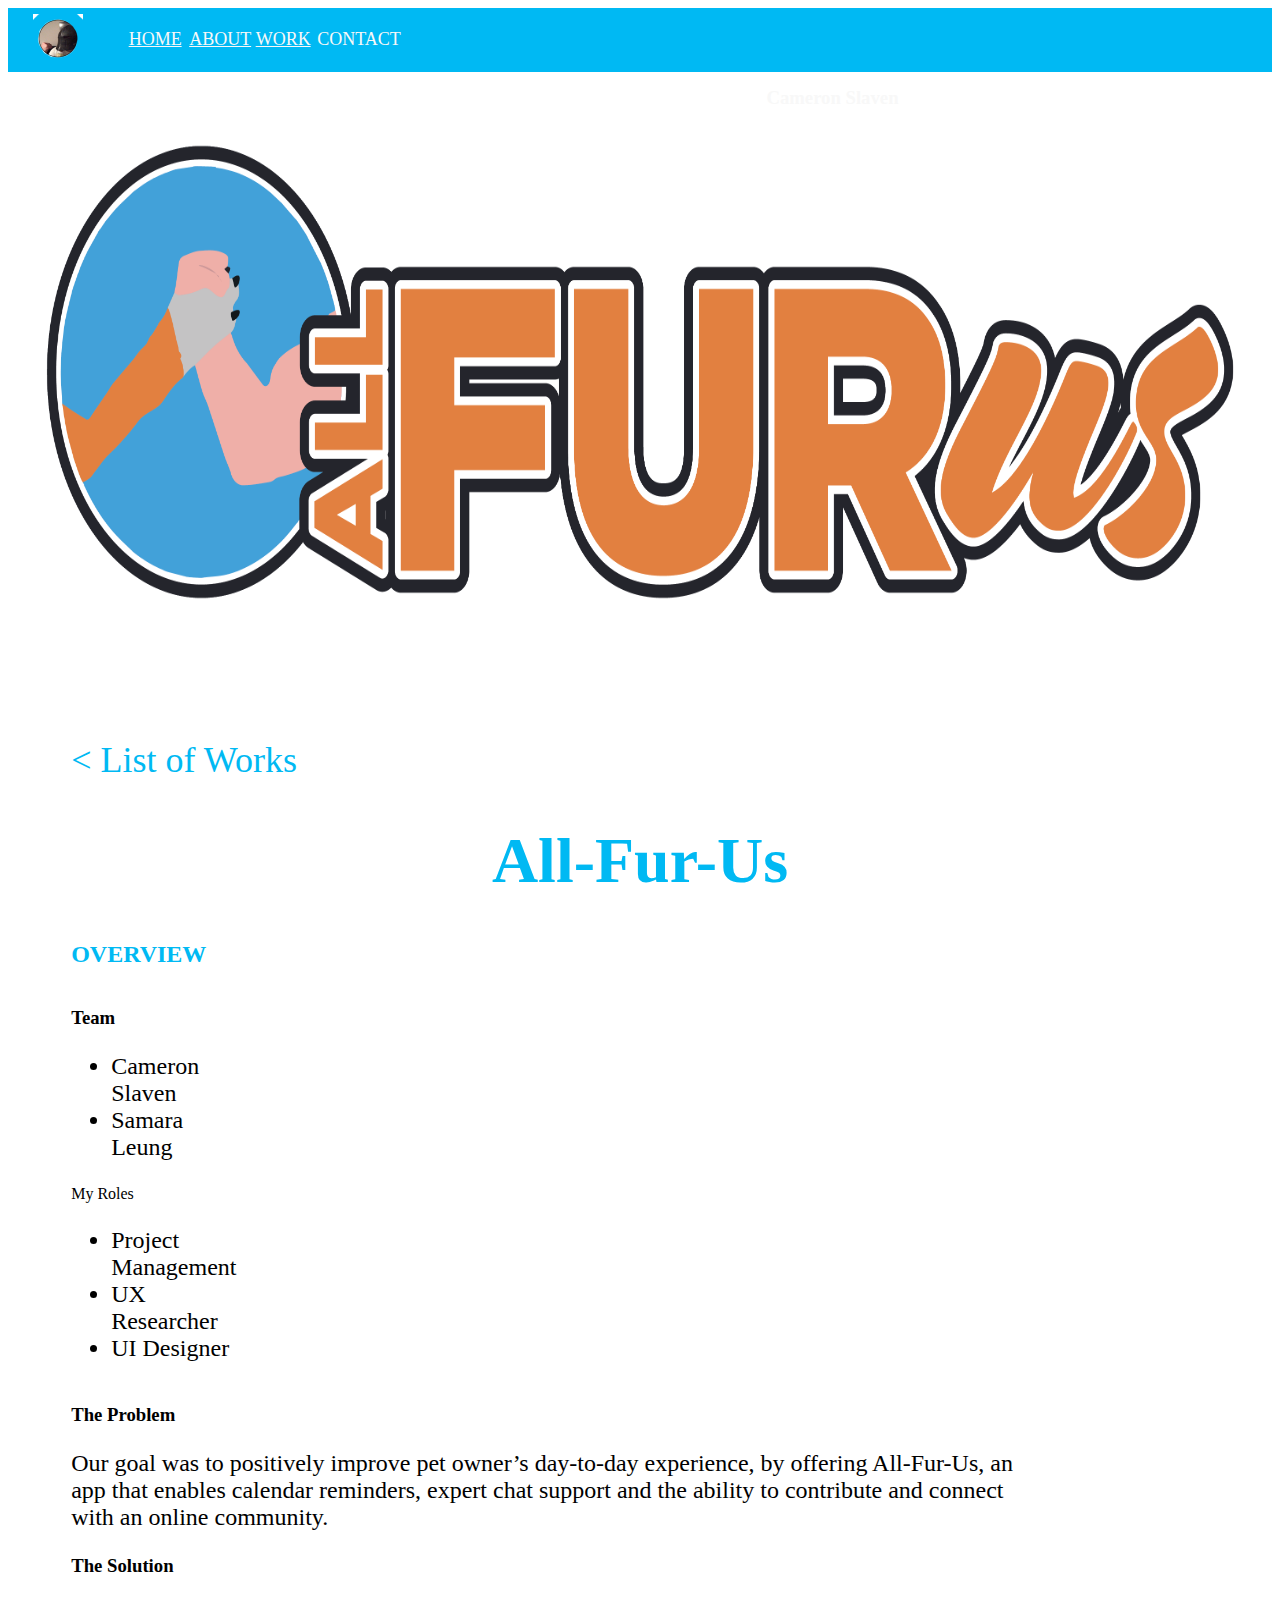
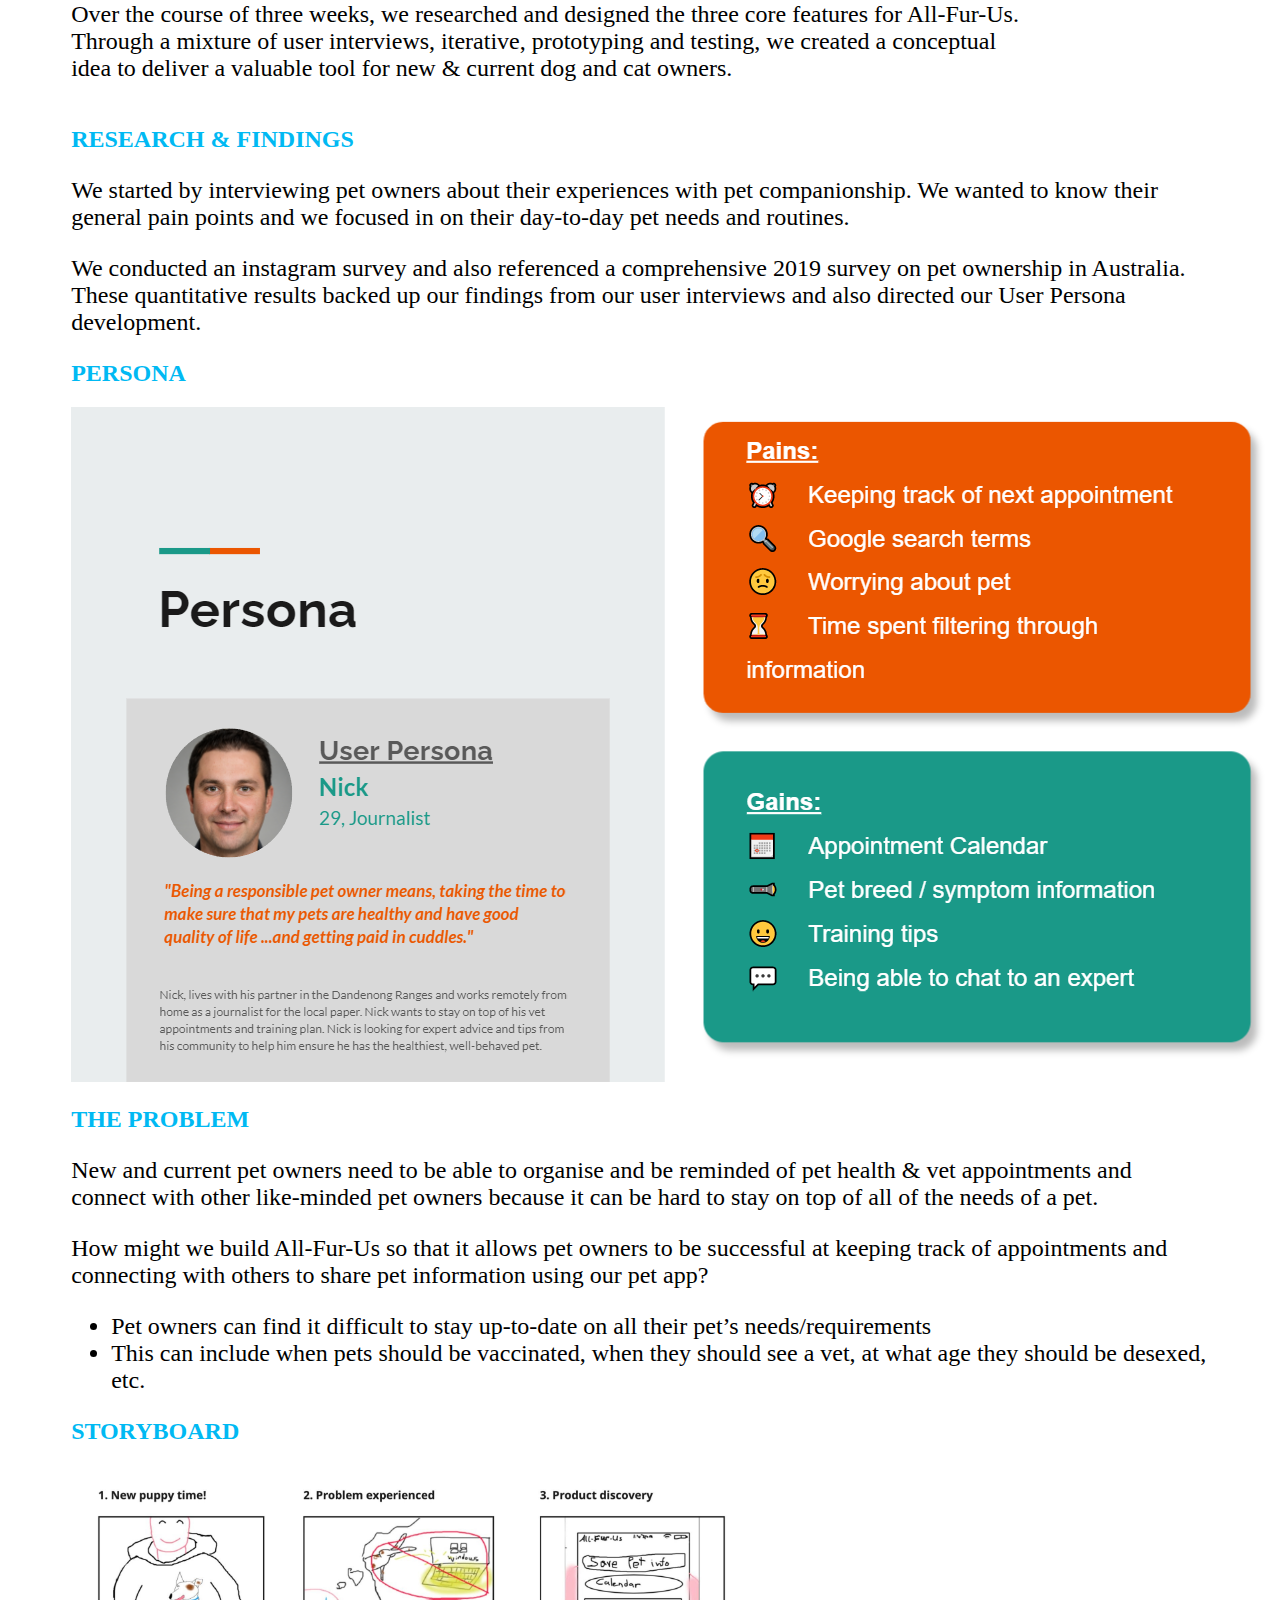
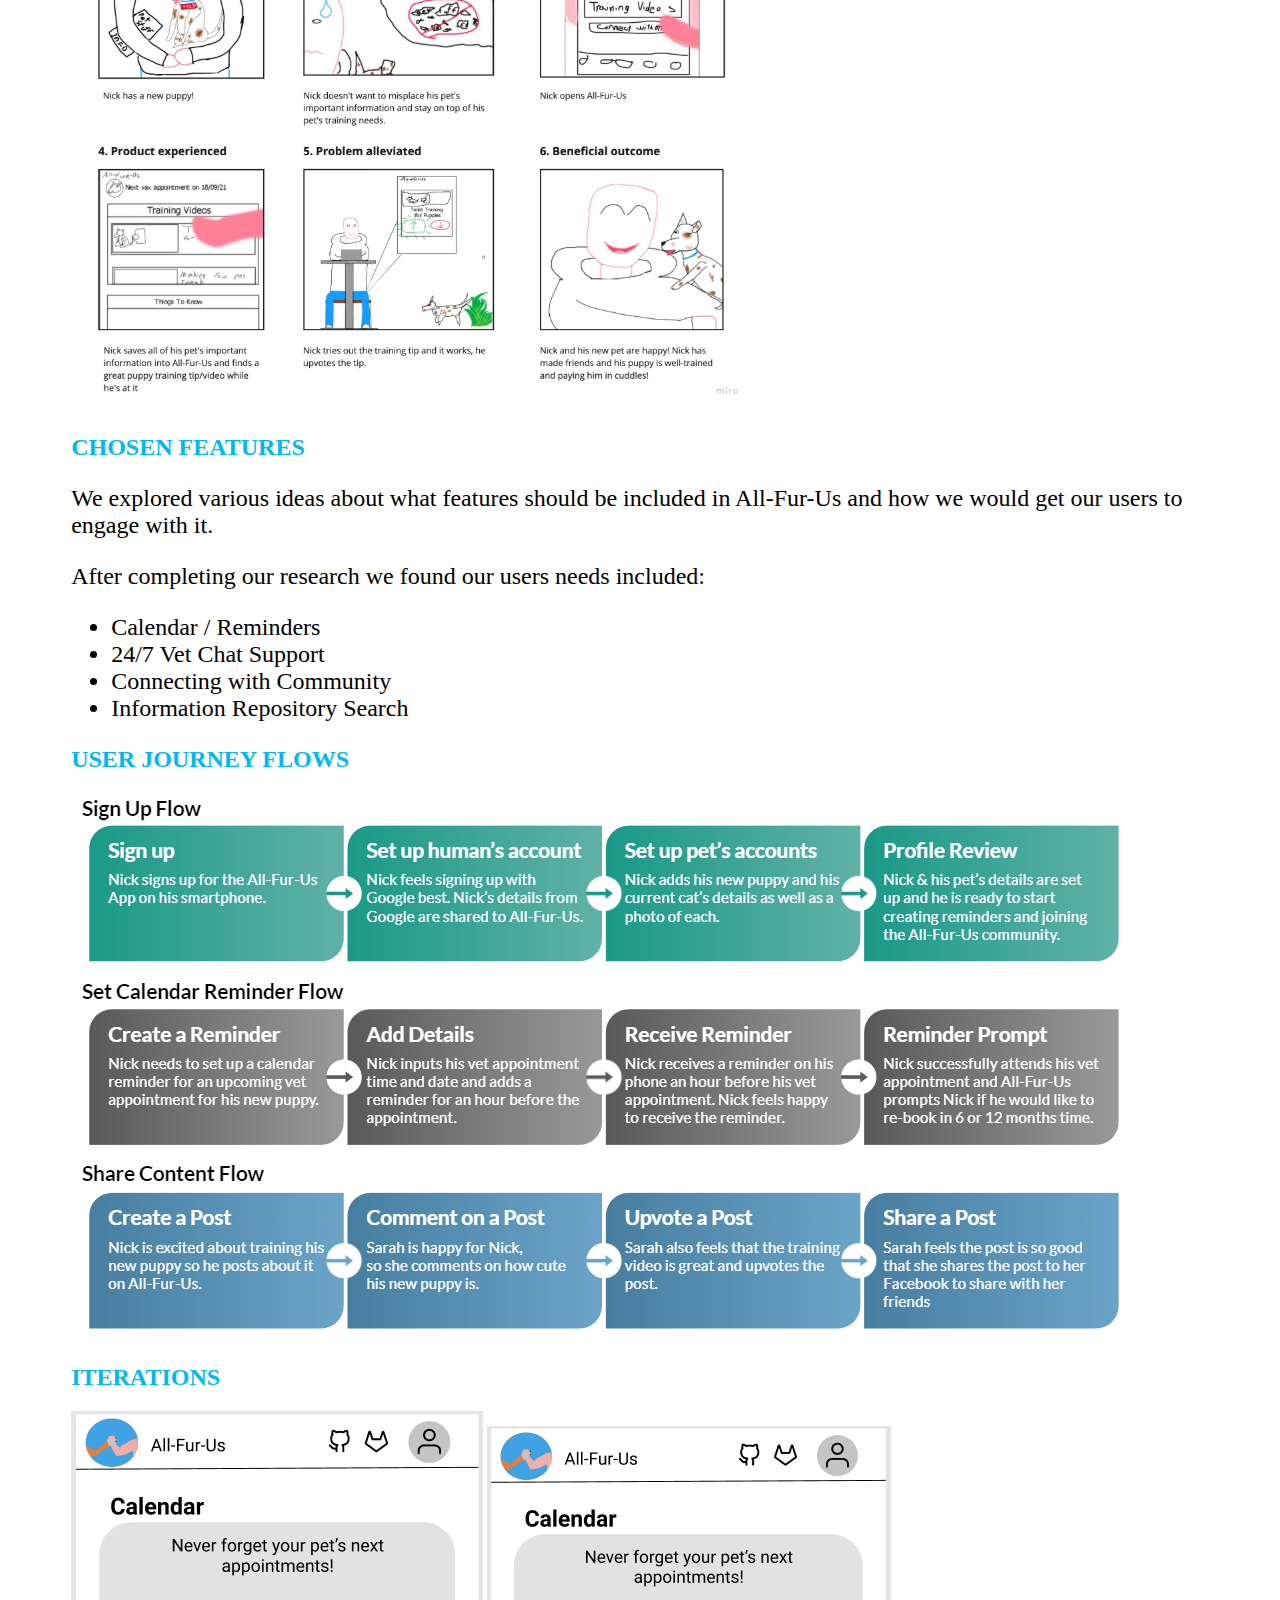
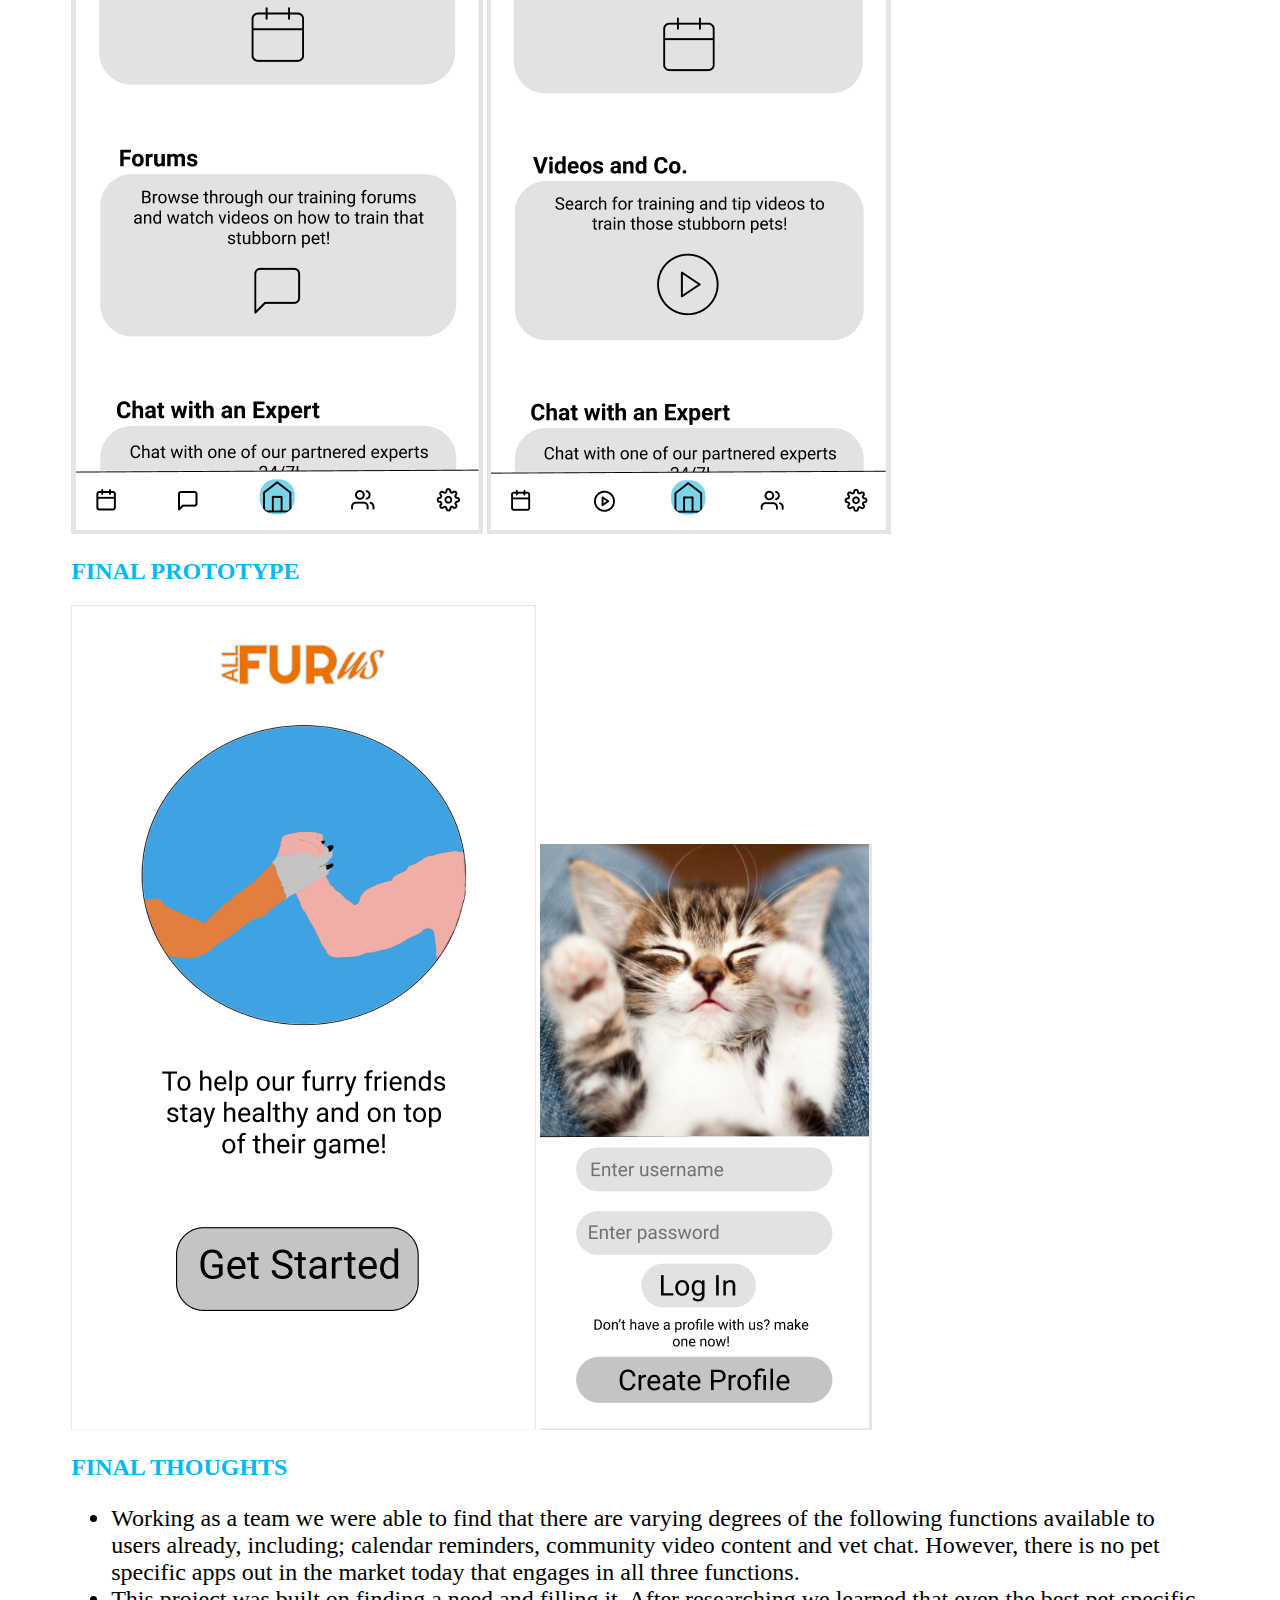
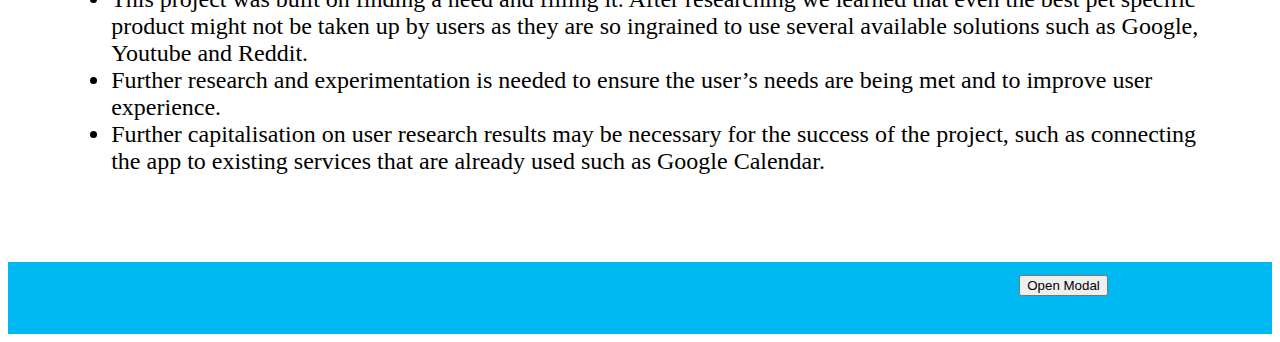
<file: allfurus.html>
<!DOCTYPE html>
<html>
    <head>
        <title>Cameron's Portfolio</title>
        <script src="js/index.js"></script>
        <script async src="https://www.googletagmanager.com/gtag/js?id=G-SYEBNMR1ED"></script>
    <script>
        window.dataLayer = window.dataLayer || [];
            function gtag(){dataLayer.push(arguments);}
            gtag('js', new Date());
          
            gtag('config', 'G-SYEBNMR1ED');
  (function(h,o,t,j,a,r){
              h.hj=h.hj||function(){(h.hj.q=h.hj.q||[]).push(arguments)};
              h._hjSettings={hjid:2651388,hjsv:6};
              a=o.getElementsByTagName('head')[0];
              r=o.createElement('script');r.async=1;
              r.src=t+h._hjSettings.hjid+j+h._hjSettings.hjsv;
              a.appendChild(r);
    })(window,document,'https://static.hotjar.com/c/hotjar-','.js?sv=');
    </script>
        <link rel="stylesheet" href="./css/index.css">
    </head>
    <body>
        <section id="main grid-container">
        <header class="navigation gridA1">
            <div class="inline-block logo"><img src="./images/logo.png" width="50px" height="50px"></div>
            <nav class="inline-block">
                    <div class="ln"><a href="home.html">HOME</a></div>
                    <div class="ln"><a href="./index.html">ABOUT</a></div>
                    <div class="ln"><a href="work.html">WORK</a></div>
                    <div class="ln">CONTACT</div>
                                </nav>
            
            <div class="name">
                     <h3>Cameron Slaven</h3>
            </div>
        </header>

<!--Navbar-->
            <div id="sideNav" class="sidenav gridA2">
                <a href="javascript:void(0)" class="close" onclick="closeN()">&gt;</a>
                <h1>List of Works</h1>
                <div class="flex-sidenav">
                    <a href="./work.html" class="works">VOIDEN</a>
                    <a href="#" class="works">APOCAPONIES</a>
                    <a href="#" class="works">SILVERSUN PICTURES</a>
                    <a href="#" class="works">SPACEMAN WITH FLOWER</a>
                    <a href="allfurus.html" class="works">ALL FUR US</a>
                </div>
            </div>

<!--Main body section-->
<img src="./images/allfurus.png"  height="600px" width="100%">
<main class="allFurUs">

    <span style="color: #00B9F3; cursor: pointer; font-size: 36px;" onclick="openN()">&lt;  List of Works</span>
    <h1 style="color: #00B9F3; font-size: 64px; text-align: center;" >All-Fur-Us</h1>
    <section class="caseStudy">
    <h2>OVERVIEW</h2>
    <div class="left">
<h3>Team</h3>
<p>
    <ul>
        <li>Cameron Slaven</li>
        <li>Samara Leung</li>
    </ul>
    My Roles
    <ul>
        <li>Project Management</li>
        <li>UX Researcher</li>
        <li>UI Designer</li>
    </ul>
</p>
    </div>
    <div class="right">
<h3>The Problem</h3>
<p>Our goal was to positively improve pet owner’s day-to-day experience, by offering All-Fur-Us, an app that enables calendar reminders, expert chat support and the ability to contribute and connect with an online community.</p>
<h3>The Solution</h3>
<p>Over the course of three weeks, we researched and designed the three core features for All-Fur-Us. Through a mixture of user interviews, iterative, prototyping and testing, we created a conceptual idea to deliver a valuable tool for new & current dog and cat owners.
</p>
    </div>
</section>
<section>
     <h2>RESEARCH & FINDINGS</h2>
     <p>We started by interviewing pet owners about their experiences with pet companionship. We wanted to know their general pain points and we focused in on their day-to-day pet needs and routines.
     </p>
     <p>We conducted an instagram survey and also referenced a comprehensive 2019 survey on pet ownership in Australia. These quantitative results backed up our findings from our user interviews and also directed our User Persona development.
     </p>
</section>
<section>
    <h2>PERSONA</h2>
    <img src="images/AFUpersona.PNG" style="justify-content: center;">
</section>
<section>
    <h2>THE PROBLEM</h2>
    <p>New and current pet owners need to be able to organise and be reminded of pet health 
        & vet appointments and connect with other like-minded pet owners because it can be hard to stay on top of all of the needs of a pet.
    </p>
    <p>How might we build All-Fur-Us so that it allows pet owners to be successful at keeping track 
        of appointments and connecting with others 
        to share pet information using our pet app?
        <ul>
            <li>Pet owners can find it difficult to stay up-to-date on all their pet’s needs/requirements</li>
            <li>This can include when pets should be vaccinated, when they should see a vet, at what age they should be desexed, etc.</li>
        </ul>
    </p>
</section>
<section>
    <h2>STORYBOARD</h2>
    <img src="./images/AFUstoryboard.png" style="width: 60%; justify-content: center;">
</section>
<section>
    <h2>CHOSEN FEATURES</h2>
    <p>We explored various ideas about what features should be included in All-Fur-Us and how we would get our users to engage with it. </p>
    <p>After completing our research we found our users needs included:</p>
    <ul>
        <li>Calendar / Reminders</li>
        <li>24/7 Vet Chat Support</li>
        <li>Connecting with Community</li>
        <li>Information Repository Search</li>
    </ul>
</section>
<section>
    <h2>USER JOURNEY FLOWS</h2>
    <img src="./images/AFUuserflow.PNG" style="justify-content: center;">
</section>
<section>
    <h2>ITERATIONS</h2>
    <img src="./images/AFUiter1.png">
    <img src="./images/AFUiter2.png">
</section>
<section>
    <h2>FINAL PROTOTYPE</h2>
    <img src="./images/afufinal.png">
    <img src="./images/AFUlogin.png">
</section>
<section>
    <h2>FINAL THOUGHTS</h2>
    <ul>
        <li>Working as a team we were able to find that there are varying degrees of the following functions available to users already, including; calendar reminders, community video content and vet chat.  However, there is no pet specific apps out in the market today that engages in all three functions. </li>
        <li>This project was built on finding a need and filling it. After researching we learned that even the best pet specific product might not be taken up by users as they are so ingrained to use several available solutions such as Google, Youtube and Reddit.</li>
        <li>Further research and experimentation is needed to ensure the user’s needs are being met and 
            to improve user experience.</li>
        <li>Further capitalisation on user research results may be necessary for the success of the project, such as connecting the app to existing services that are already used such as Google Calendar.</li>
   
    </ul>
</section>
</main>
            <footer class="foot gridA4">
                <div class="contact">
                   <!-- Trigger/Open The Modal -->
    <button id="myBtn">Open Modal</button>
    
    <!-- The Modal -->
    <div id="myModal" class="modal">
    
      <!-- Modal content -->
      <div class="modal-content">
        <span class="close">&times;</span>
        <p>Some text in the Modal..</p>
      </div>
    
    </div>
                </div>   
               </footer>
    
    
            </section>
            
            </body>
    </html>
</file>
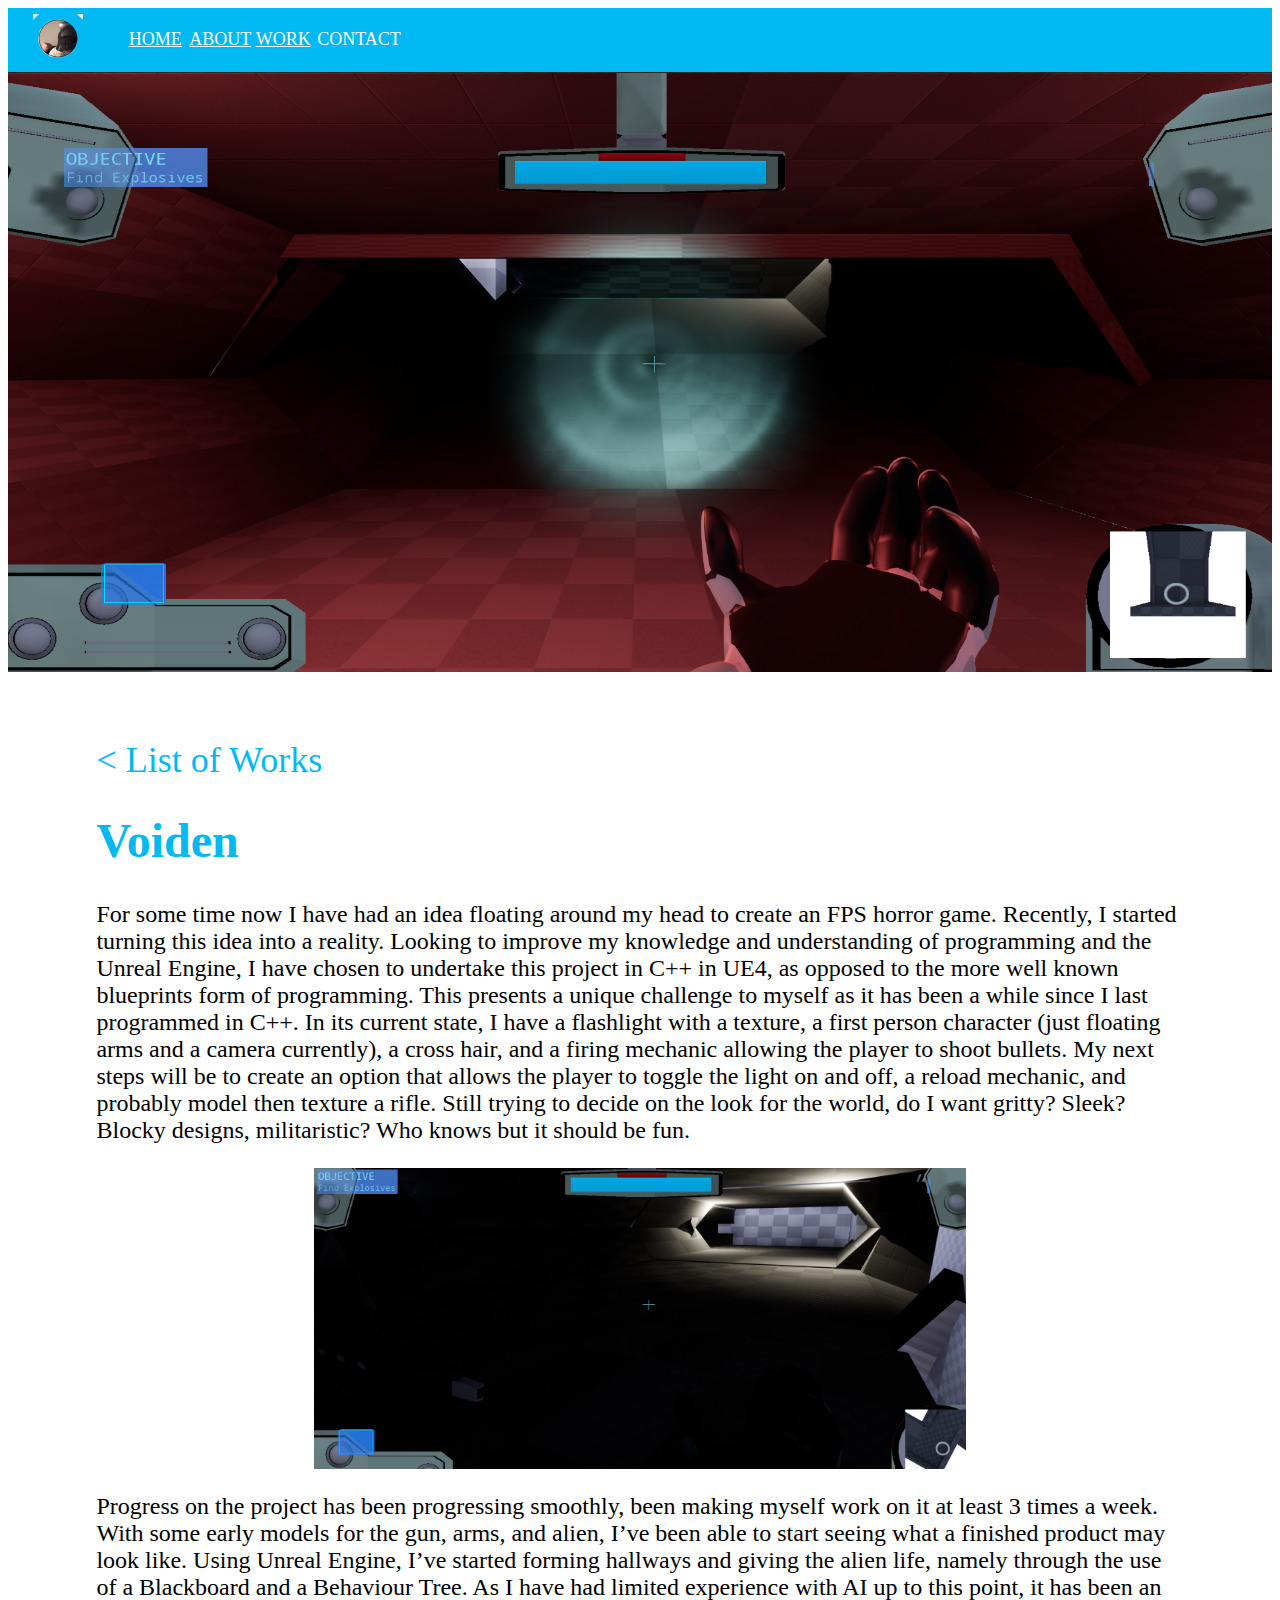
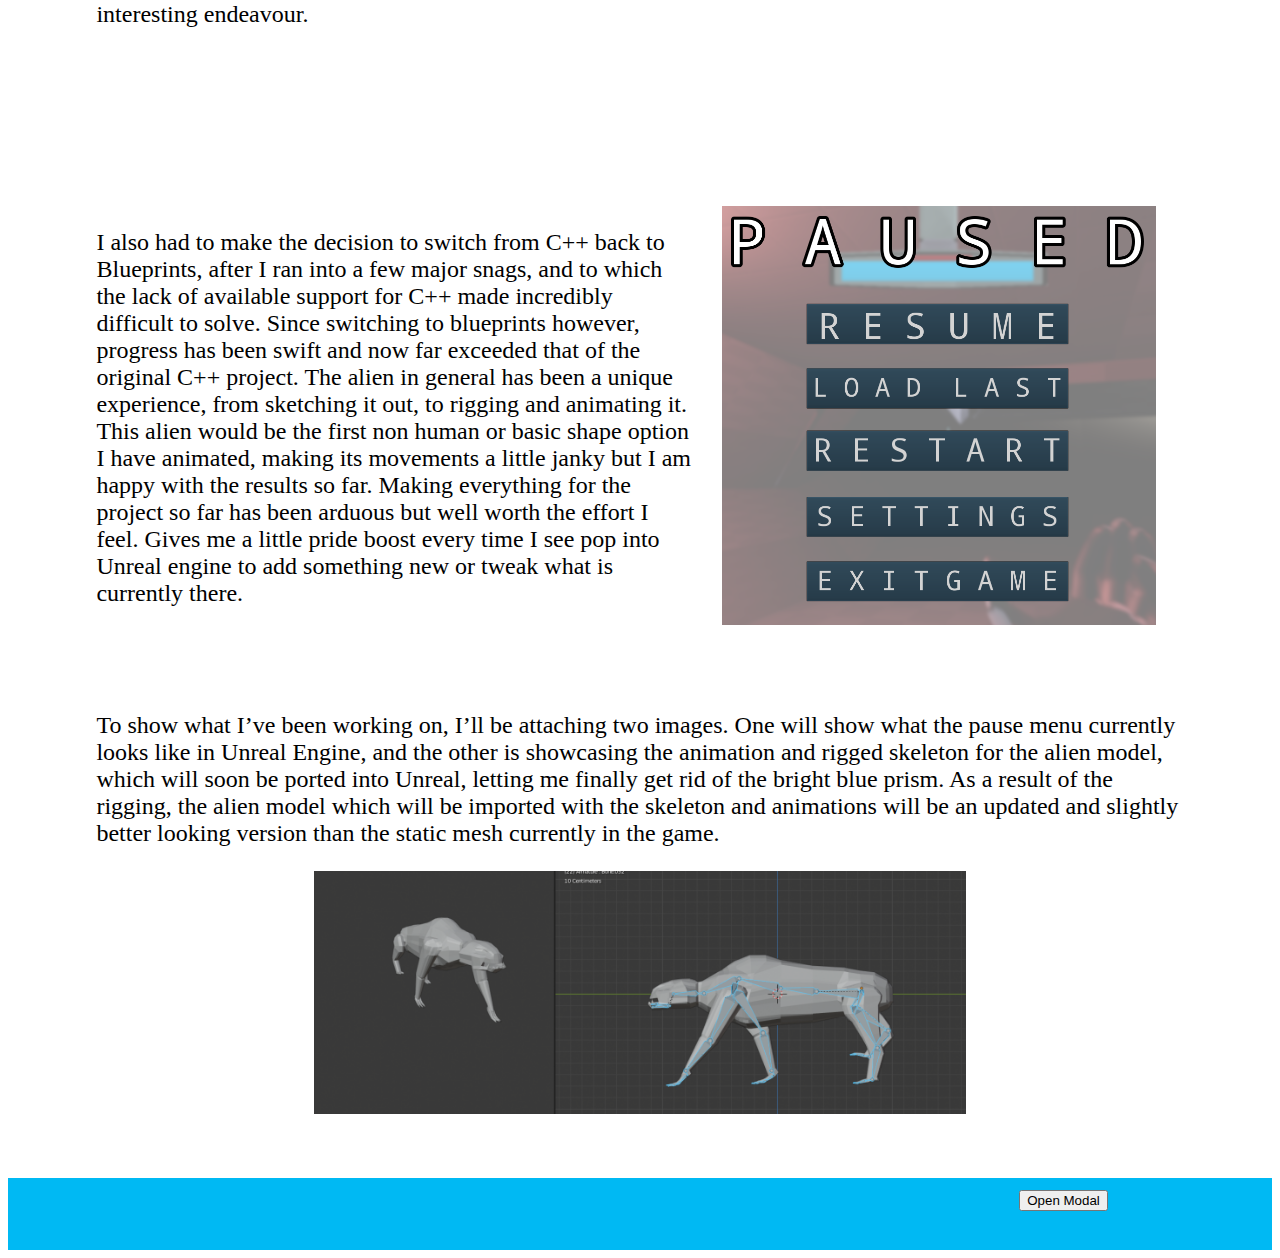
<file: work.html>
<!DOCTYPE html>
<html>
    <head>
        <title>Cameron's Portfolio</title>
        <script src="js/index.js"></script>
        <script async src="https://www.googletagmanager.com/gtag/js?id=G-SYEBNMR1ED"></script>
    <script>
        window.dataLayer = window.dataLayer || [];
            function gtag(){dataLayer.push(arguments);}
            gtag('js', new Date());
          
            gtag('config', 'G-SYEBNMR1ED');
  (function(h,o,t,j,a,r){
              h.hj=h.hj||function(){(h.hj.q=h.hj.q||[]).push(arguments)};
              h._hjSettings={hjid:2651388,hjsv:6};
              a=o.getElementsByTagName('head')[0];
              r=o.createElement('script');r.async=1;
              r.src=t+h._hjSettings.hjid+j+h._hjSettings.hjsv;
              a.appendChild(r);
    })(window,document,'https://static.hotjar.com/c/hotjar-','.js?sv=');
    </script>
        <link rel="stylesheet" href="./css/index.css">
    </head>
    <body>
        <section id="main grid-container">
        <header class="navigation gridA1">
            <div class="inline-block logo"><img src="./images/logo.png" width="50px" height="50px"></div>
            <nav class="inline-block">
                    <div class="ln"><a href="home.html">HOME</a></div>
                    <div class="ln"><a href="./index.html">ABOUT</a></div>
                    <div class="ln"><a href="work.html">WORK</a></div>
                    <div class="ln">CONTACT</div>
                                </nav>
            
            <div class="name">
                     <h3>Cameron Slaven</h3>
            </div>
        </header>


            <div id="sideNav" class="sidenav gridA2">
                <a href="javascript:void(0)" class="close" onclick="closeN()">&gt;</a>
                <h1>List of Works</h1>
                <div class="flex-sidenav">
                    <a href="./work.html" class="works">VOIDEN</a>
                    <a href="#" class="works">APOCAPONIES</a>
                    <a href="#" class="works">SILVERSUN PICTURES</a>
                    <a href="#" class="works">SPACEMAN WITH FLOWER</a>
                    <a href="allfurus.html" class="works">ALL FUR US</a>
                </div>
            </div>

<img src="./images/Voiden1.PNG"  height="600px" width="100%">
<div class="gridA3"> 
    <div class="block">
        <span style="color: #00B9F3; cursor: pointer; font-size: 36px;" onclick="openN()">&lt;  List of Works</span>
    <h1 style="color: #00B9F3; font-size: 48px" >Voiden</h1>
        <p>For some time now I have had an idea floating around my head to create an FPS horror game. Recently, I started turning this idea into a reality. Looking to improve my knowledge and understanding of programming and the Unreal Engine, I have chosen to undertake this project in C++ in UE4, as opposed to the more well known blueprints form of programming. This presents a unique challenge to myself as it has been a while since I last programmed in C++.

            In its current state, I have a flashlight with a texture, a first person character (just floating arms and a camera currently), a cross hair, and a firing mechanic allowing the player to shoot bullets. My next steps will be to create an option that allows the player to toggle the light on and off, a reload mechanic, and probably model then texture a rifle. Still trying to decide on the look for the world, do I want gritty? Sleek? Blocky designs, militaristic? Who knows but it should be fun.</p>
        <img src="./images/voiden2.PNG" class="img1" >
        <p>Progress on the project has been progressing smoothly, been making myself work on it at least 3 times a week. With some early models for the gun, arms, and alien, I’ve been able to start seeing what a finished product may look like. Using Unreal Engine, I’ve started forming hallways and giving the alien life, namely through the use of a Blackboard and a Behaviour Tree. As I have had limited experience with AI up to this point, it has been an interesting endeavour.</p>
    </div>
    <div class="block flex-block gridA4">
        <img src="./images/voiden3.PNG" class="img2" >
        <p><br>I also had to make the decision to switch from C++ back to Blueprints, after I ran into a few major snags, and to which the lack of available support for C++ made incredibly difficult to solve. Since switching to blueprints however, progress has been swift and now far exceeded that of the original C++ project.
            The alien in general has been a unique experience, from sketching it out, to rigging and animating it. This alien would be the first non human or basic shape option I have animated, making its movements a little janky but I am happy with the results so far. Making everything for the project so far has been arduous but well worth the effort I feel. Gives me a little pride boost every time I see pop into Unreal engine to add something new or tweak what is currently there.
       <br><br> </p>
        <p><br><br>
            To show what I’ve been working on, I’ll be attaching two images. One will show what the pause menu currently looks like in Unreal Engine, and the other is showcasing the animation and rigged skeleton for the alien model, which will soon be ported into Unreal, letting me finally get rid of the bright blue prism. As a result of the rigging, the alien model which will be imported with the skeleton and animations will be an updated and slightly better looking version than the static mesh currently in the game.
        </p>
        <img src="./images/alien_blend (1).png" class="img1">
    </div>
</div>

        

        <footer class="foot gridA4">
            <div class="contact">
               <!-- Trigger/Open The Modal -->
<button id="myBtn">Open Modal</button>

<!-- The Modal -->
<div id="myModal" class="modal">

  <!-- Modal content -->
  <div class="modal-content">
    <span class="close">&times;</span>
    <p>Some text in the Modal..</p>
  </div>

</div>
            </div>   
           </footer>


        </section>
        
        </body>
</html>
</file>
<file: css/index.css>
html {
scroll-behavior: smooth;
}

body {
    font-family: "Alef";
    
}

p {
    font-size: 24px;
}

.bioImg {
    border-radius: 50%;
    width: 75%;
    padding-left: 15%;
}

/* Work section with a grid applied */
.grid-container {
    display: grid;
    grid-template-areas:
    'header header header header header header header header header header header header'
    'siednav sidenav sidenav main main main main main main main main main'
    'footer footer footer footer footer footer footer footer footer footer footer footer';
    grid-gap: 10px;
    padding: 10px;
}

.gridA1 {
grid-area: header;
}

.gridA2 {
grid-area: sidenav;
}

.gridA3 {
grid-area: main;
}

.gridA4 {
grid-area: footer;
}

.homeArea {
margin: 2%;
padding: 5%;
height: 450px;
width: auto;
border: 3px solid #00B9F3;
border-radius: 25px;
justify-content: center;
text-align: center;
}

.homeArea h1 {
    color: #00B9F3;
}

.infoMe h1 {
    color: #00B9F3;
}

.sidenav h1 {
    color: #f8f8f8;
}
.inline-block {
    width: 300px;
    display: inline-block;
    vertical-align: top;
    padding-left: 2%;
    padding-right: 1%;
}

.ln {
    width: 60px;
    padding-top: 7%;
    display: inline-block;
    text-align: center;
    color: #f8f8f8;
    border: 1px;
    border-color: #f8f8f8;
    font-size: 18px;
}

.ln a {
    color: #f8f8f8;
}


.hero {
    background-image: url("../images/5089.JPG");
    background-repeat: no-repeat;
    background-attachment: fixed;
    background-size: cover;
    padding: 8%;
    justify-content: center;
    text-align: center;
}

.hero h1 {
    font-size: 72px;
    color: #f8f8f8;
}

.hero h3 {
    font-size: 48px;
    color: #f8f8f8;
}

.logo {
    width: fit-content;
    padding-top: 0.5%;
}

/* For the name section of the nav */
.name {
    width: fit-content;
    display: inline-block;
    vertical-align: top;
    padding-left: 60%;
    
}

.name h3 {
    
    color: #f8f8f8;
}

.main {
    display: inline-flex;
    flex-direction: row;
}

.allFurUs {
    margin: 2%;
    padding: 3%;
}

.allFurUs h2 {
    color:#00B9F3;
}

.caseStudy {
    display: inline;
}

.left {
    width: 15%;
    z-index: 1;
    left: 0;
    overflow-x: hidden;
}

.right {
    width: 85%;
    z-index: 1;
    right: 0;
    overflow-x: hidden;
}

.sidebar {
    width: 30%; /* Set the width of the sidebar */
    z-index: 1; /* Stay on top */
    left: 0;
    overflow-x: hidden; /* Disable horizontal scroll */
}

.info {
    padding: 5%;
    margin: 2%;;
}

.bio {
    padding: 2%;
    margin: 1%;
    font-size: 24px;
}

ul {
    font-size: 24px;
}

.heroImgs {
    width: 70%;
    z-index: 1;
    right: 0;
    overflow-x: hidden; /* Disable horizontal scroll */
}

.navigation{
    width: 100%;
    background-color: #00B9F3;
    height: 64px;
}

.foot {
    width: 100%;
    background-color: #00B9F3;
    height: 72px;
}

.contact {
    padding-top: 1%;
    padding-left: 80%;
}

/* The Modal (background) */
.modal {
    display: none; /* Hidden by default */
    position: fixed; /* Stay in place */
    z-index: 1; /* Sit on top */
    left: 0;
    top: 0;
    width: 100%; /* Full width */
    height: 100%; /* Full height */
    overflow: auto; /* Enable scroll if needed */
    background-color: rgb(0,0,0); /* Fallback color */
    background-color: rgba(0,0,0,0.4); /* Black w/ opacity */
  }
  
  /* Modal Content/Box */
  .modal-content {
    background-color: #fefefe;
    margin: 15% auto; /* 15% from the top and centered */
    padding: 20px;
    border: 1px solid #888;
    width: 80%; /* Could be more or less, depending on screen size */
  }
  
  /* The Close Button */
  .close {
    color: #aaa;
    float: right;
    font-size: 28px;
    font-weight: bold;
  }
  
  .close:hover,
  .close:focus {
    color: black;
    text-decoration: none;
    cursor: pointer;
  }

#main {
    transition: margin-left .5s linear;
    font-size: 24px;
    padding: 20px;
    display: grid;
}

.flex-container {
    display: inline-flex;
    flex-direction: row;
    justify-content: center;
    flex-wrap: nowrap;
    background-color: #00baf398;
    width: 100%;
}

.flexchild1 {
    border-radius: 25px;
background-image: url("../images/5461.JPG");
background-position: left top;
background-repeat: no-repeat;
background-size: 100% 100%;
width: 23%;
height: 266px;
margin: 1%;
}

.flexchild2 {
    border-radius: 25px;
background-image: url("../images/5069.JPG");
background-position: left top;
background-repeat: no-repeat;
background-size: 100% 100%;
width: 23%;
height: 266px;
margin: 1%;
}

.flexchild3 {
    border-radius: 25px;
background-image: url("../images/5099.JPG");
background-position: left top;
background-repeat: no-repeat;
background-size: 100% 100%;
width: 23%;
height: 266px;
margin: 1%;
}

.flexchild4 {
    border-radius: 25px;
background-image: url("../images/5196.JPG");
background-position: left top;
background-repeat: no-repeat;
background-size: 100% 100%;
width: 23%;
height: 266px;
margin: 1%;
}

.flex-sidenav {
    flex-direction: column;
    justify-content: center;
    flex-wrap: nowrap;
}

.block {
    padding: 5%;
    margin-left: 2%;
    margin-right: 2%;
}


.sidenav {
height: 100%;
width: 0;
position: fixed;
z-index: 1;
top: 0;
left: 0;
background-color: #00B9F3;
overflow-x: hidden;
transition: 0.5s;
}

.sidenav a {
    padding: 2%;
    margin-top: 2%;
    margin-bottom: 2%;
    font-size: 24px;
    color: #f8f8f8;
    text-decoration: none;
    display: block;
    transition: 0.4s;
}

.sidenav .close {
    position: absolute;
    top: 0;
    right: 2%;
    font-size: 36px;
    margin-left: 60%;
}

.flex-block {
    flex-direction: row;
    justify-content: center;
    flex-wrap: wrap;
}

.img1{
    display: block;
    width: 60%; 
    margin-left:  auto;
    margin-right: auto;
}

.img2 {
    float:right;
    width: 40%; 
    margin: 2.5%;
}

@media only screen and (max-width: 600px) {
    .flex-block {
        flex-direction: column;
        width: 100%;
    }

    .flex-sidenav {
        flex-direction: column;
        width: 100%;
    }

    .grid-container {
        grid-template-columns: 1fr;
        grid-template-areas: 
        'header'
        'sidenav'
        'main'
        'footer';
    }

    .contact {
        display: block;
        margin-left: 25%;
        padding: 0.1%;

    }
}
</file>
